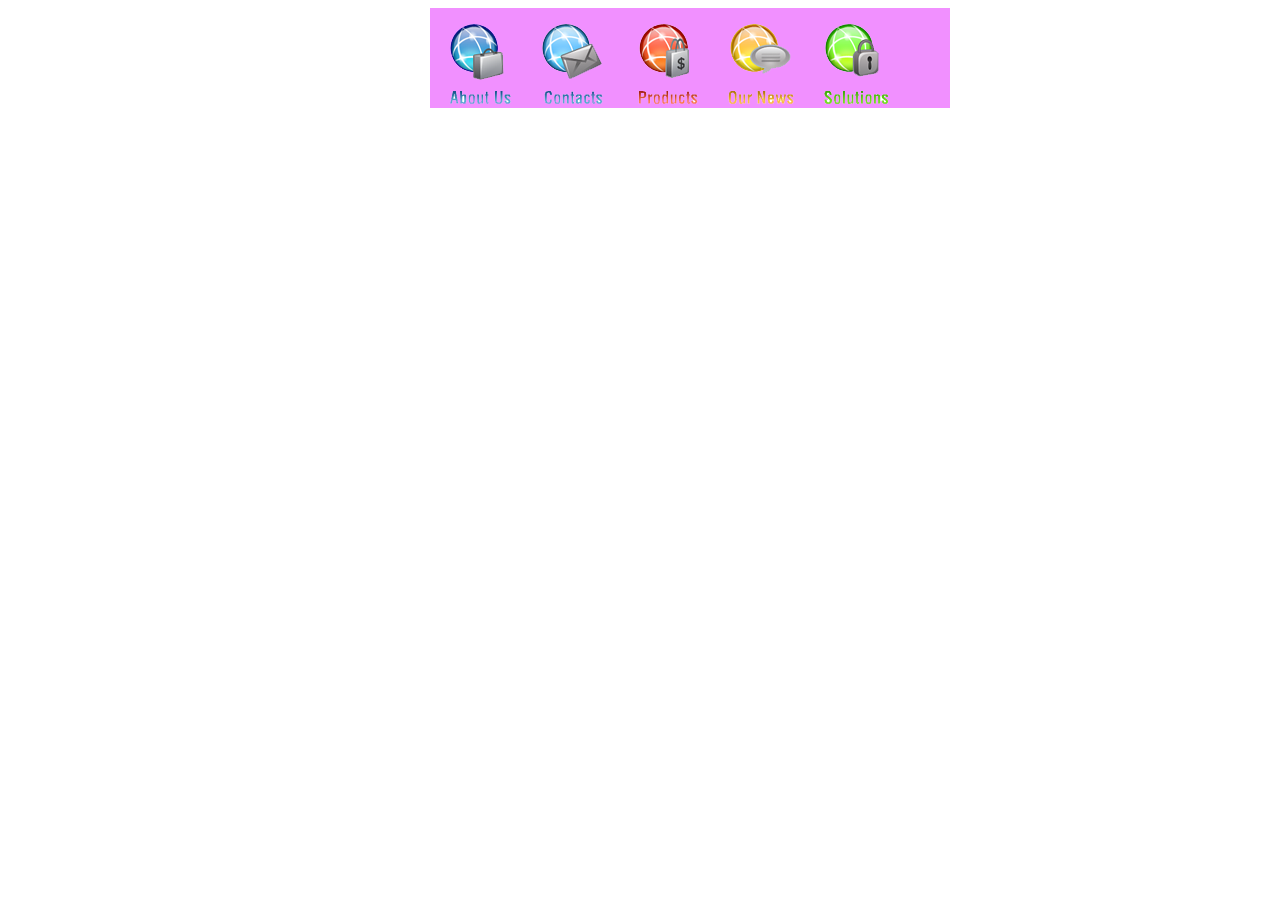
<file: TMP6Q5KXG.htm>
<!doctype html>
<html>
<head>
<meta charset="UTF-8">
<title>index</title>
<link href="carrusel.css" rel="stylesheet" type="text/css">
<style type="text/css">
</style>
<script type="text/javascript">
function MM_swapImgRestore() { //v3.0
  var i,x,a=document.MM_sr; for(i=0;a&&i<a.length&&(x=a[i])&&x.oSrc;i++) x.src=x.oSrc;
}
function MM_preloadImages() { //v3.0
  var d=document; if(d.images){ if(!d.MM_p) d.MM_p=new Array();
    var i,j=d.MM_p.length,a=MM_preloadImages.arguments; for(i=0; i<a.length; i++)
    if (a[i].indexOf("#")!=0){ d.MM_p[j]=new Image; d.MM_p[j++].src=a[i];}}
}

function MM_findObj(n, d) { //v4.01
  var p,i,x;  if(!d) d=document; if((p=n.indexOf("?"))>0&&parent.frames.length) {
    d=parent.frames[n.substring(p+1)].document; n=n.substring(0,p);}
  if(!(x=d[n])&&d.all) x=d.all[n]; for (i=0;!x&&i<d.forms.length;i++) x=d.forms[i][n];
  for(i=0;!x&&d.layers&&i<d.layers.length;i++) x=MM_findObj(n,d.layers[i].document);
  if(!x && d.getElementById) x=d.getElementById(n); return x;
}

function MM_swapImage() { //v3.0
  var i,j=0,x,a=MM_swapImage.arguments; document.MM_sr=new Array; for(i=0;i<(a.length-2);i+=3)
   if ((x=MM_findObj(a[i]))!=null){document.MM_sr[j++]=x; if(!x.oSrc) x.oSrc=x.src; x.src=a[i+2];}
}
</script>
</head>

<body style="" onLoad="MM_preloadImages('imagenes/Rollover211.png','imagenes/Rollover512.png','imagenes/Rollover412.png','imagenes/Rollover222.png','imagenes/Rollover312.png')">
<div id="menufijo"><a href="#" onMouseOut="MM_swapImgRestore()" onMouseOver="MM_swapImage('Image2','','imagenes/Rollover211.png',1)"><img src="imagenes/Rollover21.png" alt="" width="97" height="112" id="Image2"></a><a href="#" onMouseOut="MM_swapImgRestore()" onMouseOver="MM_swapImage('Image3','','imagenes/Rollover512.png',1)"><img src="imagenes/Rollover51.png" alt="" width="95" height="112" id="Image3"></a><a href="#" onMouseOut="MM_swapImgRestore()" onMouseOver="MM_swapImage('Image4','','imagenes/Rollover412.png',1)"><img src="imagenes/Rollover41.png" alt="" width="90" height="112" id="Image4"></a><a href="#" onMouseOut="MM_swapImgRestore()" onMouseOver="MM_swapImage('Image5','','imagenes/Rollover222.png',1)"><img src="imagenes/Rollover22.png" alt="" width="98" height="112" id="Image5"></a><a href="#" onMouseOut="MM_swapImgRestore()" onMouseOver="MM_swapImage('Image6','','imagenes/Rollover312.png',1)"><img src="imagenes/Rollover31.png" alt="" width="96" height="112" id="Image6"></a></div>
</body>
</html>
</file>
<file: carrusel.css>
@charset "UTF-8";
/* CSS Document */

#menufijo {
    font-family: Cambria, "Hoefler Text", "Liberation Serif", Times, "Times New Roman", serif;
    background-color: #F190FF;
    position: fixed;
    height: 100px;
    width: 520px;
    margin-left: 33%;
    z-index: 100;
}
</file>
